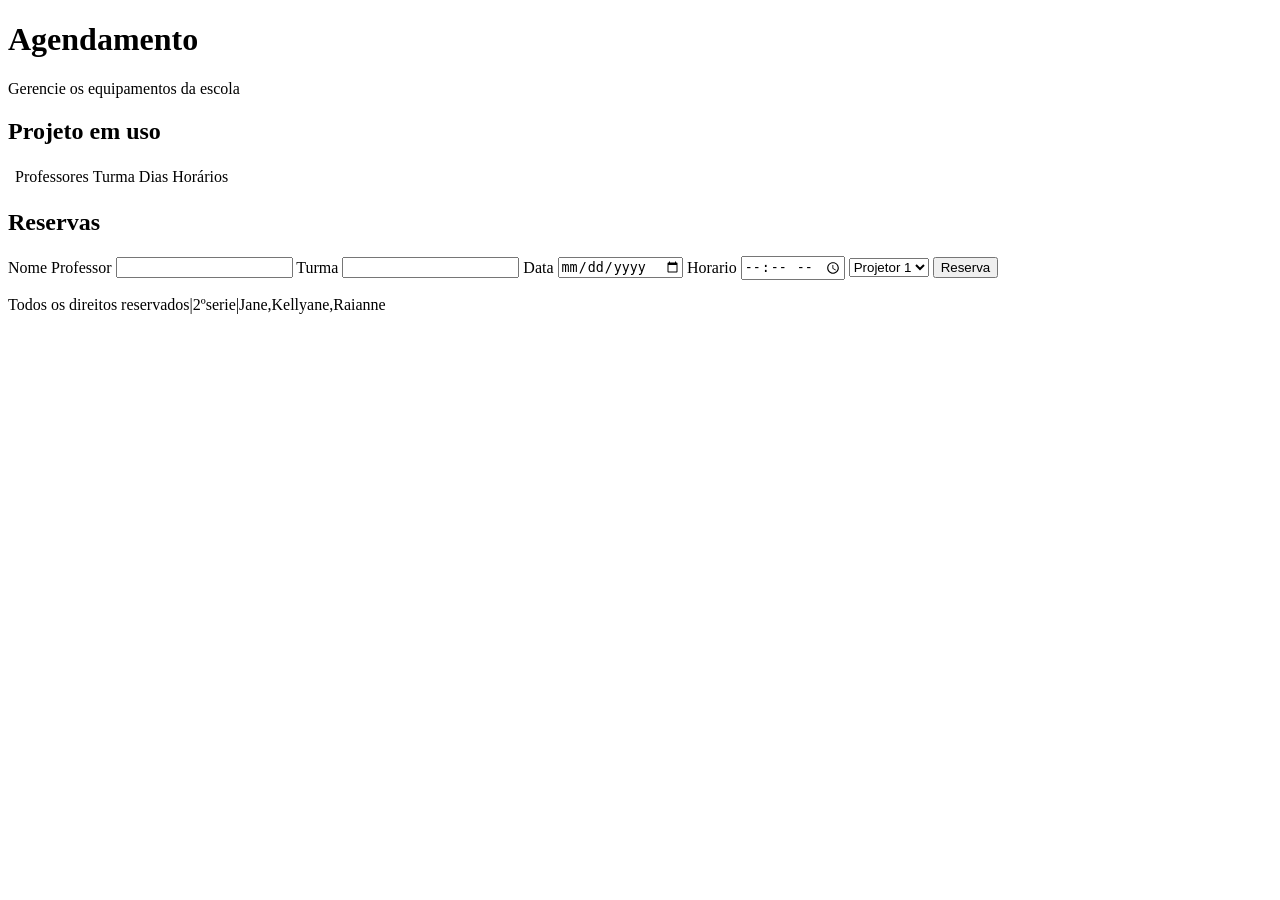
<file: index.html>
<!DOCTYPE html>
<html lang="pt-BR">
<head>
    <meta charset="UTF-8">
    <meta name="viewport" content="width=device-width, initial-scale=1.0">
    <title>Reservas de projetores-CETI</title>
</head>
<body>
    <header>
        <h1>  Agendamento </h1>
        <p>Gerencie os equipamentos da escola</p>
        

    </header>
    <main>
        <section>
    <h2>Projeto em uso</h2>
        </section>
        <table>
            <thead>
                <tbody>
                    <tr>
                        <th>
                            <td>Professores</td>
                            <td>Turma</td>
                            <td>Dias</td>
                            <td>Horários</td>
                        </th>
                    </tr>
                </tbody>
            </thead>
        </table>

        <aside>
            <h2>
                Reservas
            </h2>
            <form action="" method="post">
                <label for="">Nome Professor</label>
                <input type="text" name="" id="">

                <label for="">Turma</label>
                <input type="text" name="" id="">

                <label for="">Data</label>
                <input type="date">

                <label for="">Horario</label>
                <input type="time">

                <select>
                    <option value="">Projetor 1</option>
                    <option value="">Projetor 2</option>
                    <option value="">Tv</option>

                </select>
            <button type="submit">Reserva</button>



            </form>
        </aside>

    </main>
    <footer>
       <p>
         Todos os direitos reservados|2ºserie|Jane,Kellyane,Raianne
       </p>
    </footer>
</body>
</html>
</file>
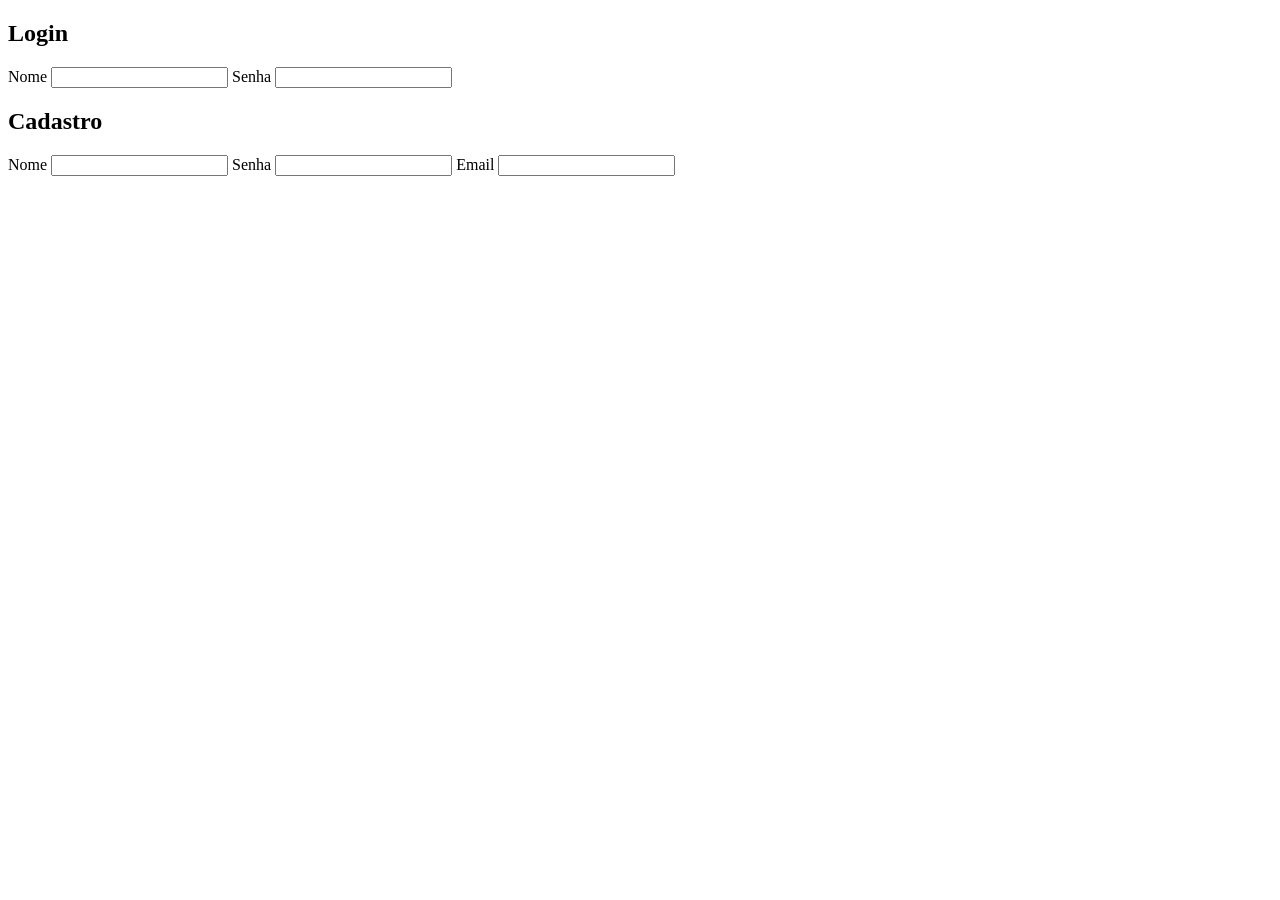
<file: logincadastro.html>
<!DOCTYPE html>
<html lang="en">
<head>
    <meta charset="UTF-8">
    <meta name="viewport" content="width=device-width, initial-scale=1.0">
    <title>Login_Cadastro</title>
</head>
<body>
    <header>
        <h2>Login</h2>
        <form action="" method="post">
            <label for="">Nome</label>
            <input type="text" name="Nome" id="">

            <label for="">Senha</label>
            <input type="password" name="Senha" id="">
        </form>
    </header>

    <form action="" method="post">
        <h2>
        Cadastro
        </h2>
        <label for="">Nome</label>
        <input type="text" name="Nome" id="">
        
        <label for="">Senha</label>
        <input type="password" name="Senha" id="">

        <label for="">Email</label>
        <input type="email" name="Email" id="">

    </form>
    
</body>
</html>
</file>
